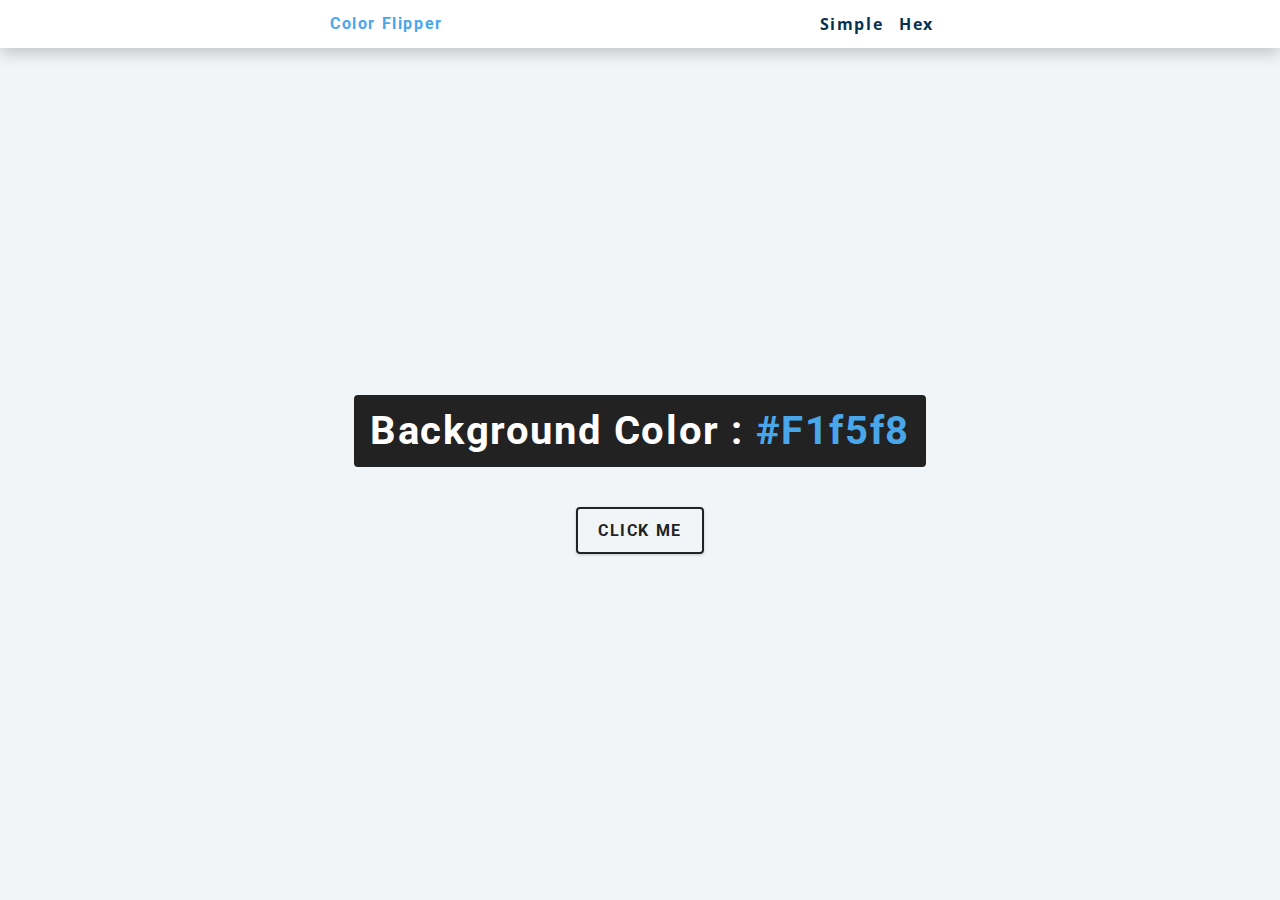
<file: index.html>
<!DOCTYPE html>
<html lang="en">
  <head>
    <meta charset="UTF-8" />
    <meta name="viewport" content="width=device-width, initial-scale=1.0" />
    <title> JS workshop </title>

    <link rel="stylesheet" href="style.css" />
  </head>
  <body>
    <nav>
      <div class="nav-center">
        <h4>color flipper</h4>
        <ul class="nav-links">
          <li><a href="index.html">simple</a></li>
          <li><a href="hex.html">hex</a></li>
        </ul>
      </div>
    </nav>
    <main>
      <div class="container">
        <h2>background color : <span class="color">#f1f5f8</span></h2>
        <button class="btn btn-hero" id="btn">click me</button>
      </div>
    </main>

    <script src="script.js"></script>
  </body>
</html>
</file>
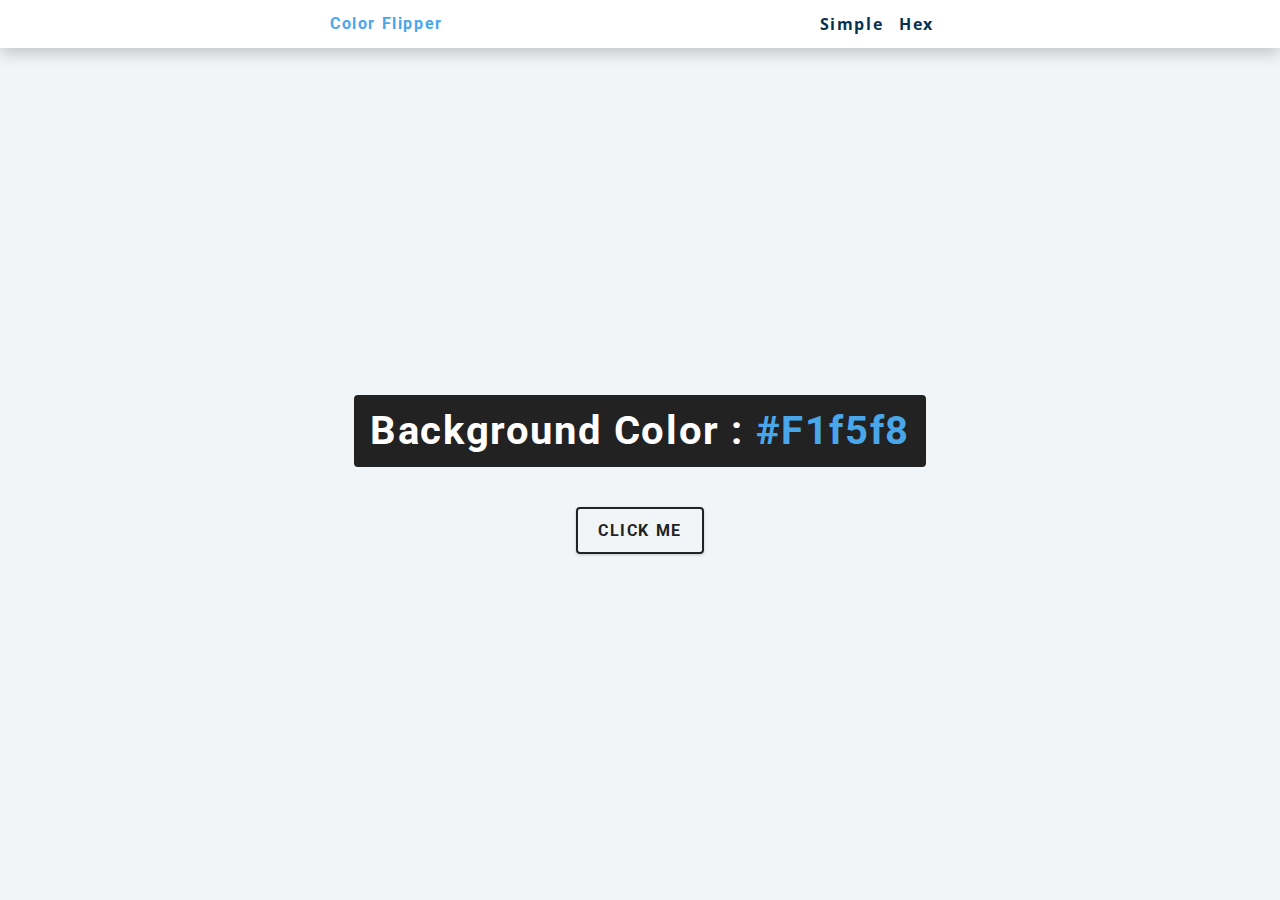
<file: hex.html>
<!DOCTYPE html>
<html lang="en">
  <head>
    <meta charset="UTF-8" />
    <meta name="viewport" content="width=device-width, initial-scale=1.0" />
    <title>JS workshop Hex</title>
    <link rel="stylesheet" href="style.css" />
  </head>

  <body>
    <nav>
      <div class="nav-center">
        <h4>color flipper</h4>
        <ul class="nav-links">
          <li><a href="index.html">simple</a></li>
          <li><a href="hex.html">hex</a></li>
        </ul>
      </div>
    </nav>
    <main>
      <div class="container">
        <h2>background color : <span class="color">#f1f5f8</span></h2>
        <button class="btn btn-hero" id="btn">click me</button>
      </div>
    </main>
    <script src="hex.js"></script>
  </body>
</html>
</file>
<file: style.css>
@import url("https://fonts.googleapis.com/css?family=Open+Sans|Roboto:400,700&display=swap");


:root {
  /* dark shades of primary color*/
  --clr-primary-1: hsl(205, 86%, 17%);
  --clr-primary-2: hsl(205, 77%, 27%);
  --clr-primary-3: hsl(205, 72%, 37%);
  --clr-primary-4: hsl(205, 63%, 48%);
  /* primary/main color */
  --clr-primary-5: hsl(205, 78%, 60%);
  /* lighter shades of primary color */
  --clr-primary-6: hsl(205, 89%, 70%);
  --clr-primary-7: hsl(205, 90%, 76%);
  --clr-primary-8: hsl(205, 86%, 81%);
  --clr-primary-9: hsl(205, 90%, 88%);
  --clr-primary-10: hsl(205, 100%, 96%);
  /* darkest grey - used for headings */
  --clr-grey-1: hsl(209, 61%, 16%);
  --clr-grey-2: hsl(211, 39%, 23%);
  --clr-grey-3: hsl(209, 34%, 30%);
  --clr-grey-4: hsl(209, 28%, 39%);
  /* grey used for paragraphs */
  --clr-grey-5: hsl(210, 22%, 49%);
  --clr-grey-6: hsl(209, 23%, 60%);
  --clr-grey-7: hsl(211, 27%, 70%);
  --clr-grey-8: hsl(210, 31%, 80%);
  --clr-grey-9: hsl(212, 33%, 89%);
  --clr-grey-10: hsl(210, 36%, 96%);
  --clr-white: #fff;
  --clr-red-dark: hsl(360, 67%, 44%);
  --clr-red-light: hsl(360, 71%, 66%);
  --clr-green-dark: hsl(125, 67%, 44%);
  --clr-green-light: hsl(125, 71%, 66%);
  --clr-black: #222;
  --ff-primary: "Roboto", sans-serif;
  --ff-secondary: "Open Sans", sans-serif;
  --transition: all 0.3s linear;
  --spacing: 0.1rem;
  --radius: 0.25rem;
  --light-shadow: 0 5px 15px rgba(0, 0, 0, 0.1);
  --dark-shadow: 0 5px 15px rgba(0, 0, 0, 0.2);
  --max-width: 1170px;
  --fixed-width: 620px;
}

*,
::after,
::before {
  margin: 0;
  padding: 0;
  box-sizing: border-box;
}
body {
  font-family: var(--ff-secondary);
  background: var(--clr-grey-10);
  color: var(--clr-grey-1);
  line-height: 1.5;
  font-size: 0.875rem;
}
ul {
  list-style-type: none;
}
a {
  text-decoration: none;
}
h1,
h2,
h3,
h4 {
  letter-spacing: var(--spacing);
  text-transform: capitalize;
  line-height: 1.25;
  margin-bottom: 0.75rem;
  font-family: var(--ff-primary);
}
h1 {
  font-size: 3rem;
}
h2 {
  font-size: 2rem;
}
h3 {
  font-size: 1.25rem;
}
h4 {
  font-size: 0.875rem;
}
p {
  margin-bottom: 1.25rem;
  color: var(--clr-grey-5);
}
@media screen and (min-width: 800px) {
  h1 {
    font-size: 4rem;
  }
  h2 {
    font-size: 2.5rem;
  }
  h3 {
    font-size: 1.75rem;
  }
  h4 {
    font-size: 1rem;
  }
  body {
    font-size: 1rem;
  }
  h1,
  h2,
  h3,
  h4 {
    line-height: 1;
  }
}

.section {
  padding: 5rem 0;
}

.section-center {
  width: 90vw;
  margin: 0 auto;
  max-width: 1170px;
}
@media screen and (min-width: 992px) {
  .section-center {
    width: 95vw;
  }
}
main {
  min-height: 100vh;
  display: grid;
  place-items: center;
}

nav {
  background: var(--clr-white);
  height: 3rem;
  display: grid;
  align-items: center;
  box-shadow: var(--dark-shadow);
}
.nav-center {
  width: 90vw;
  max-width: var(--fixed-width);
  margin: 0 auto;
  display: flex;
  align-items: center;
  justify-content: space-between;
}
.nav-center h4 {
  margin-bottom: 0;
  color: var(--clr-primary-5);
}
.nav-links {
  display: flex;
}
nav a {
  text-transform: capitalize;
  font-weight: 700;
  font-size: 1rem;
  color: var(--clr-primary-1);
  letter-spacing: var(--spacing);
  margin-right: 1rem;
}
nav a:hover {
  color: var(--clr-primary-5);
}

main {
  min-height: calc(100vh - 3rem);
  display: grid;
  place-items: center;
}
.container {
  text-align: center;
}
.container h2 {
  background: var(--clr-black);
  color: var(--clr-white);
  padding: 1rem;
  border-radius: var(--radius);
  margin-bottom: 2.5rem;
}
.color {
  color: var(--clr-primary-5);
}
.btn-hero {
  font-family: var(--ff-primary);
  text-transform: uppercase;
  background: transparent;
  color: var(--clr-black);
  letter-spacing: var(--spacing);
  display: inline-block;
  font-weight: 700;
  transition: var(--transition);
  border: 2px solid var(--clr-black);
  cursor: pointer;
  box-shadow: 0 1px 3px rgba(0, 0, 0, 0.2);
  border-radius: var(--radius);
  font-size: 1rem;
  padding: 0.75rem 1.25rem;
}
.btn-hero:hover {
  color: var(--clr-white);
  background: var(--clr-black);
}
</file>
